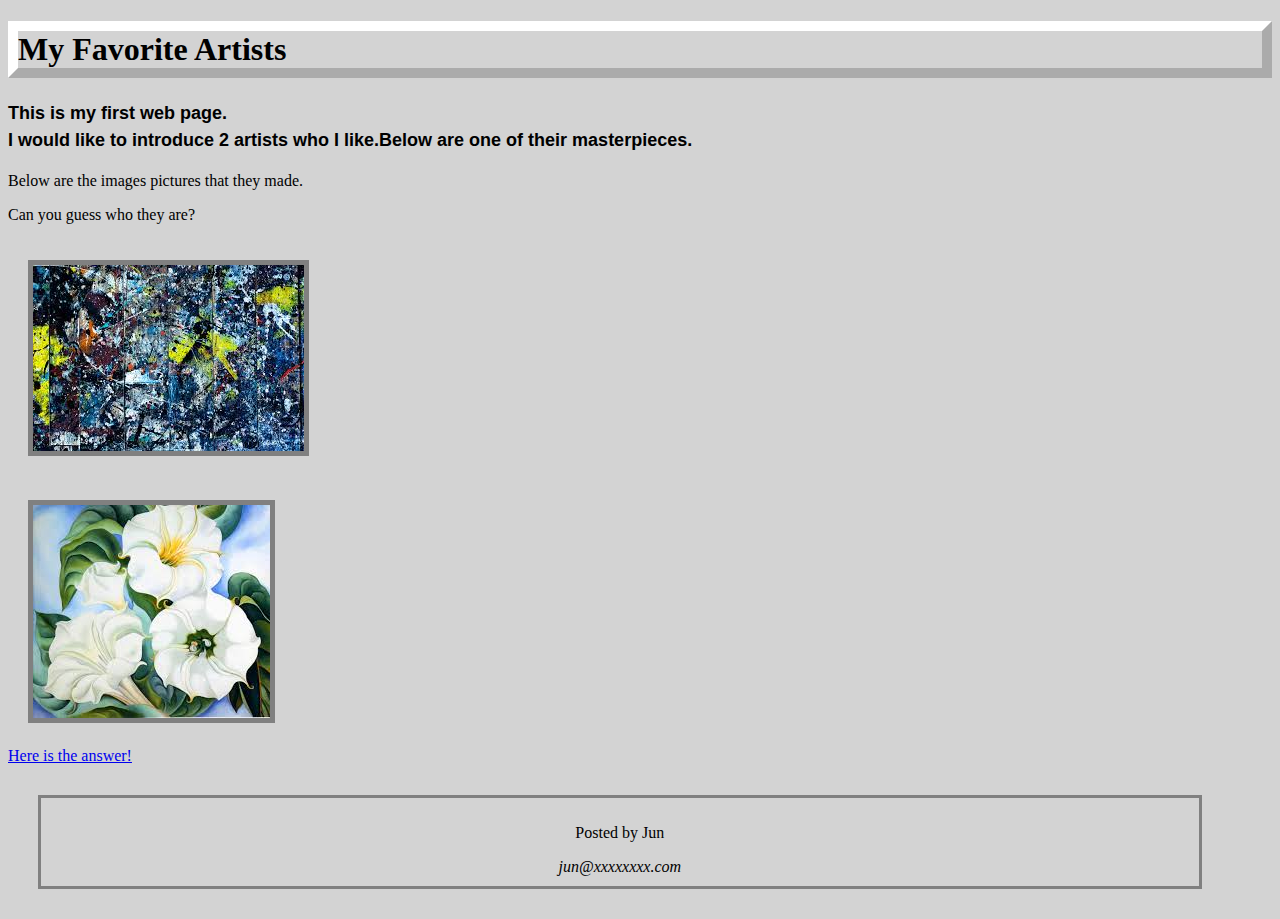
<file: index.html>
<!DOCTYPE html>
<html>
<head>
	<title>Solo Challenge</title>
	<link rel="stylesheet" type="text/css" href="styles.css">
</head>

<body>
 <header><h1>My Favorite Artists</h1>
 	<p class="sentence">This is my first web page.<br>
 	I would like to introduce 2 artists who I like.Below are one of their masterpieces. </p>	
 </header>
 <p>Below are the images pictures that they made.</p>
 <p>Can you guess who they are?</p>
	 <img src="images.jpg" alt="Pollock"><br>
	 <img src="imgres.jpg" alt="O'keef"><br>
 
	
  <div>
   <a id=link4 href="answer.html">Here is the answer!</a>  	
  </div>

 <footer>
	 <p>Posted by Jun</p>
	 <address>jun@xxxxxxxx.com</address>
 </footer>


</body>
</html>
</file>
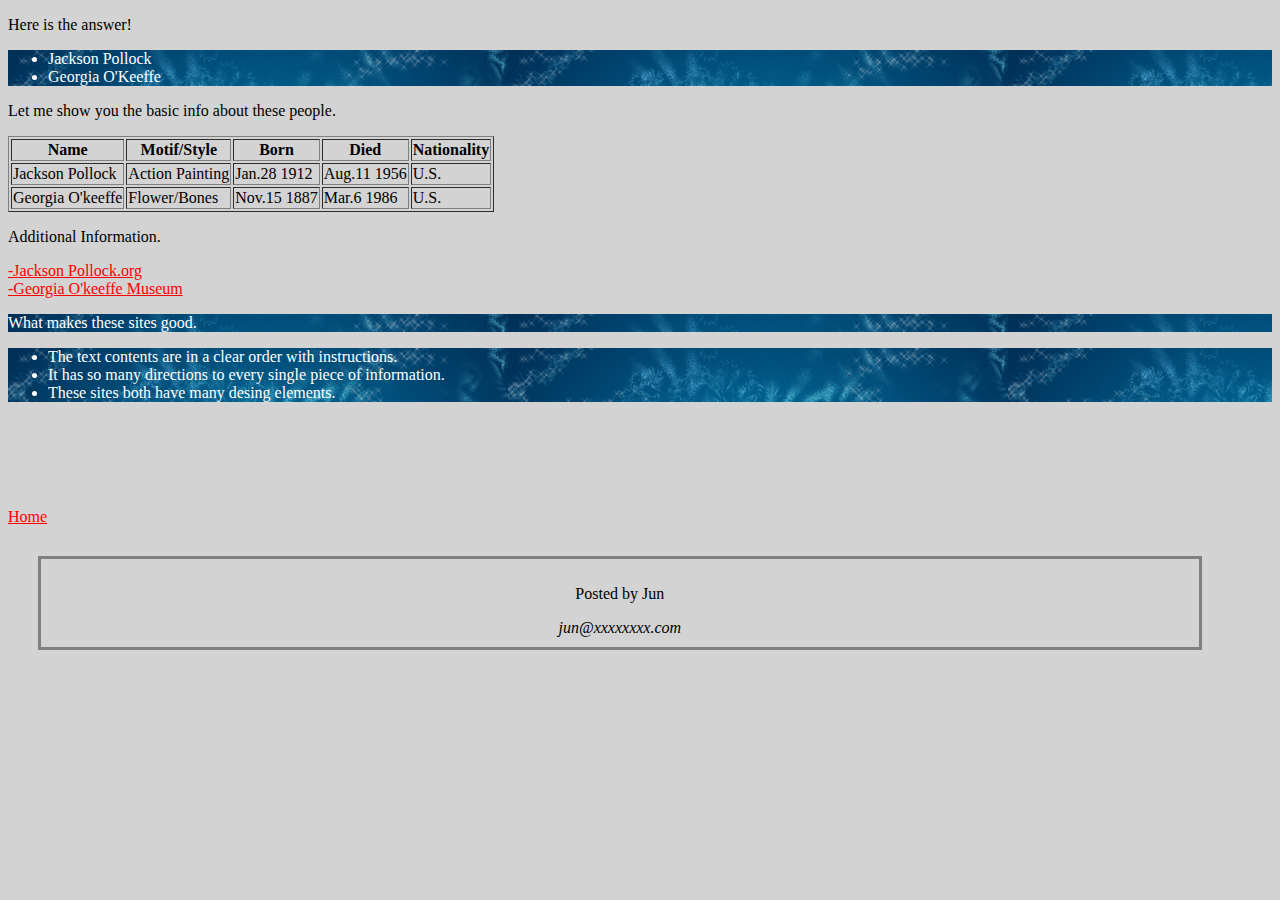
<file: answer.html>
<!DOCTYPE html>
<html>
<head>
	<title>Answer Page</title>
	<link rel="stylesheet" type="text/css" href="styles.css">
</head>
<body>
 <p>Here is the answer!</p>
<ul>
	<li>Jackson Pollock</li>
	<li>Georgia O'Keeffe</li>		
	</ul>

 <p>Let me show you the basic info about these people.</p>
 <table border=1>
 	<tr>
 	<th>Name</th>
    <th>Motif/Style</th>
    <th>Born</th>
    <th>Died</th>
    <th> Nationality </th>
	</tr>
	<tr>
	  <td>Jackson Pollock</td>
	  <td>Action Painting</td>
	  <td>Jan.28 1912</td>
	  <td>Aug.11 1956</td>
	  <td>U.S.</td>
	</tr>
	<tr>
	  <td>Georgia O'keeffe</td>
	  <td>Flower/Bones</td>
	  <td>Nov.15 1887</td>
      <td>Mar.6 1986</td>
      <td>U.S.</td>
	</tr>
	
	</table>
  <p>Additional Information.</p>
 <a id=link1 href="http://www.jackson-pollock.org/">-Jackson Pollock.org</a><br>
 <a id=link2 href="https://www.okeeffemuseum.org/">-Georgia O'keeffe Museum</a><br>

 <p class="improve">What makes these sites good.</p>
  <ul>
   <li>The text contents are in a clear order with instructions.</li>
   <li>It has so many directions to every single piece of information.</li>
   <li>These sites both have many desing elements.</li>
  </ul>
<br>
<br>
<br>
<br>
<br>

  <a id=link3 href="index.html">Home</a>
	<br>

	<footer>
	 <p>Posted by Jun</p>
	 <address>jun@xxxxxxxx.com</address>
 	</footer>
</body>
</html>
</file>
<file: styles.css>
body {background:lightgrey}

img[src="images.jpg"]{
	background-color: grey; 
	padding: 5px;
	margin:20px;

} 

img[src="imgres.jpg"]{
	background-color: grey; 
	padding: 5px;
	margin:20px;
} 

header h1{
    border: double; 
	border-color: white;
	border-width: 10px;
	border-style: outset;
	
}

.sentence{
  font:bold large/150%"Helvetica";

}


footer {
	text-align: center;
	margin: 30px;
    width: 90%;
    border: 3px solid grey;
    padding: 10px;
}

p.improve,ul {
	color: white;
background-color: skyblue;
background-image: url("sample_background_design_by_zipo_chan.png")
}

a#link1,#link2,#link3,#link4:visited{
	color: red
}

@media screen and (max-width: 500px){
 body {
 	 background-color: pink;
 	 font-size: .8em
 }
}
</file>
